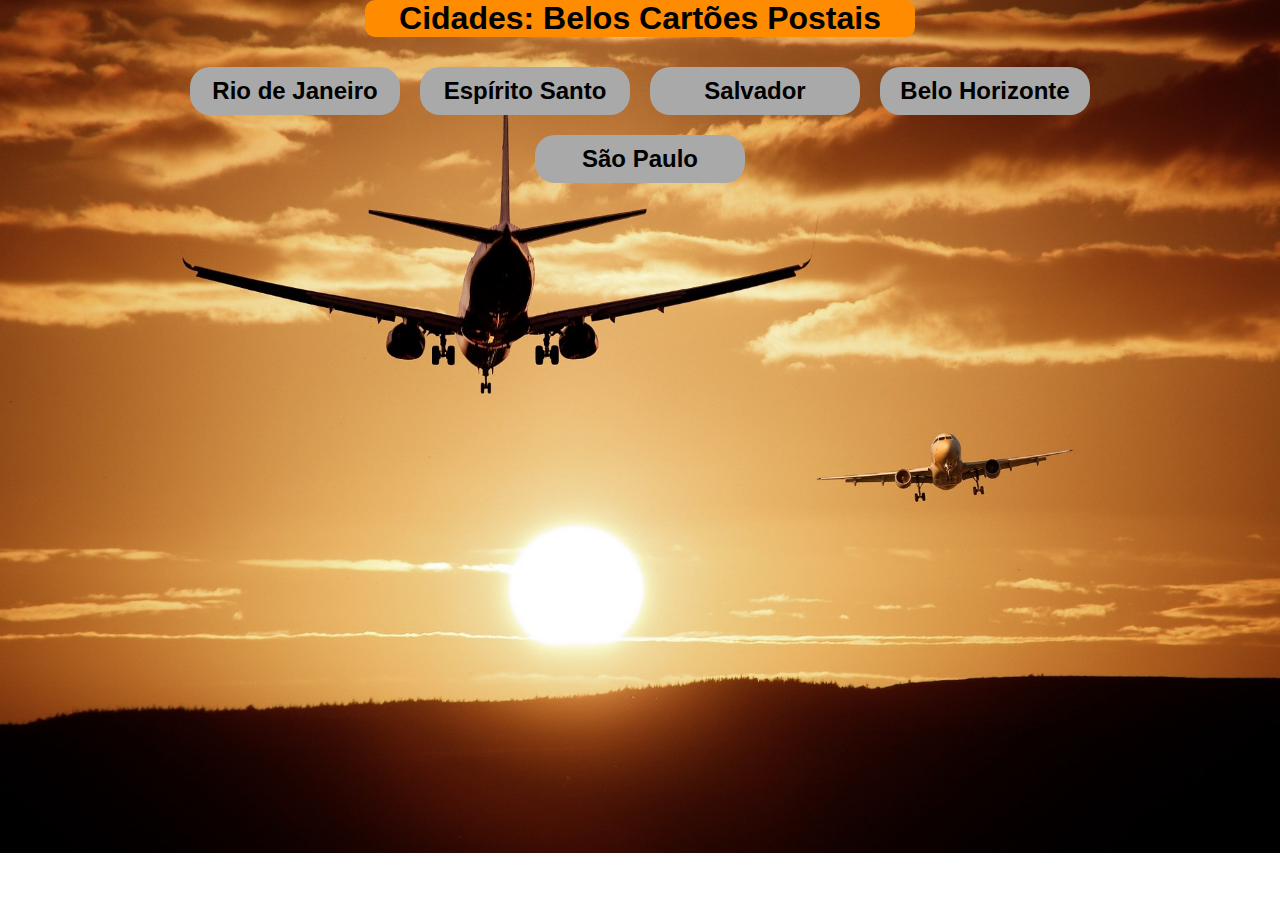
<file: index.html>
<!DOCTYPE html>
<html lang="pt-br">
<head>
    <meta charset="UTF-8">
    
    <meta http-equiv="X-UA-Compatible" content="IE=edge">
    <meta name="viewport" content="width=device-width, initial-scale=1.0">
    <link rel="stylesheet" href="./CSS/index.css">
    <title>Cidades: Belos Cartões Postais</title>
</head>
<body>
    <div class="nomeSite">
        <h1 class="nomeSite">Cidades: Belos Cartões Postais</h1>
    </div>

    <div class="locais">
    <h2><a href="rj.html" class="locais">Rio de Janeiro</a></h2>
    <h2><a href="es.html" class="locais">Espírito Santo</a></h2>
    <h2><a href="sa.html" class="locais">Salvador</a></h2>
    <h2><a href="bh.html" class="locais">Belo Horizonte</a></h2>
    <h2><a href="sp.html" class="locais">São Paulo</a></h2>
    </div>
</head>
</body>
</html>
</file>
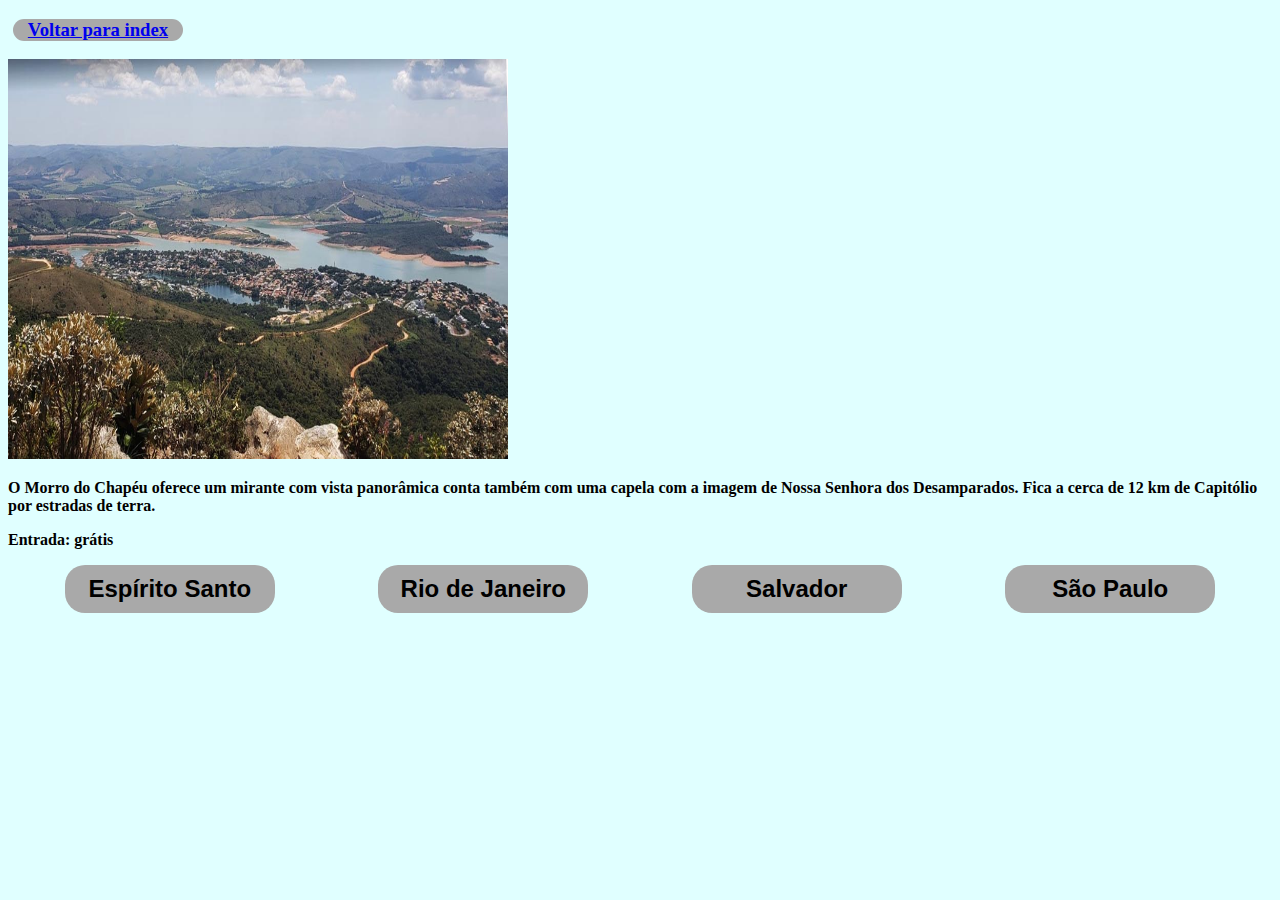
<file: bh.html>
<!DOCTYPE html>
<html lang="pt-br">
<head>
    <meta charset="UTF-8">
    <meta http-equiv="X-UA-Compatible" content="IE=edge">
    <link rel="stylesheet" href="./CSS/bh.css">
    <meta name="viewport" content="width=device-width, initial-scale=1.0">
    <title>Belo Horizonte</title>
</head>
<body>
    <div class="index">
        <h3><a href="index.html">Voltar para index</a></h3>
    </div>
    


<img src="./Images/bh.jpg" alt="Morro do Chapéu" width="500" height="400">

<div class="descricao">
    <p><strong>O Morro do Chapéu oferece um mirante com vista panorâmica conta também com uma capela com a imagem de Nossa Senhora dos Desamparados.
        Fica a cerca de 12 km de Capitólio por estradas de terra.</strong></p>
        <p><strong>Entrada: grátis</strong></p>
</div>

<div class="locais">
    <h2><a href="es.html" class="locais">Espírito Santo</a></h2>
    <h2><a href="rj.html" class="locais">Rio de Janeiro</a></h2>
    <h2><a href="sa.html" class="locais">Salvador</a></h2>
    <h2><a href="sp.html" class="locais">São Paulo</a></h2>
</div>

</body>
</html>
</file>
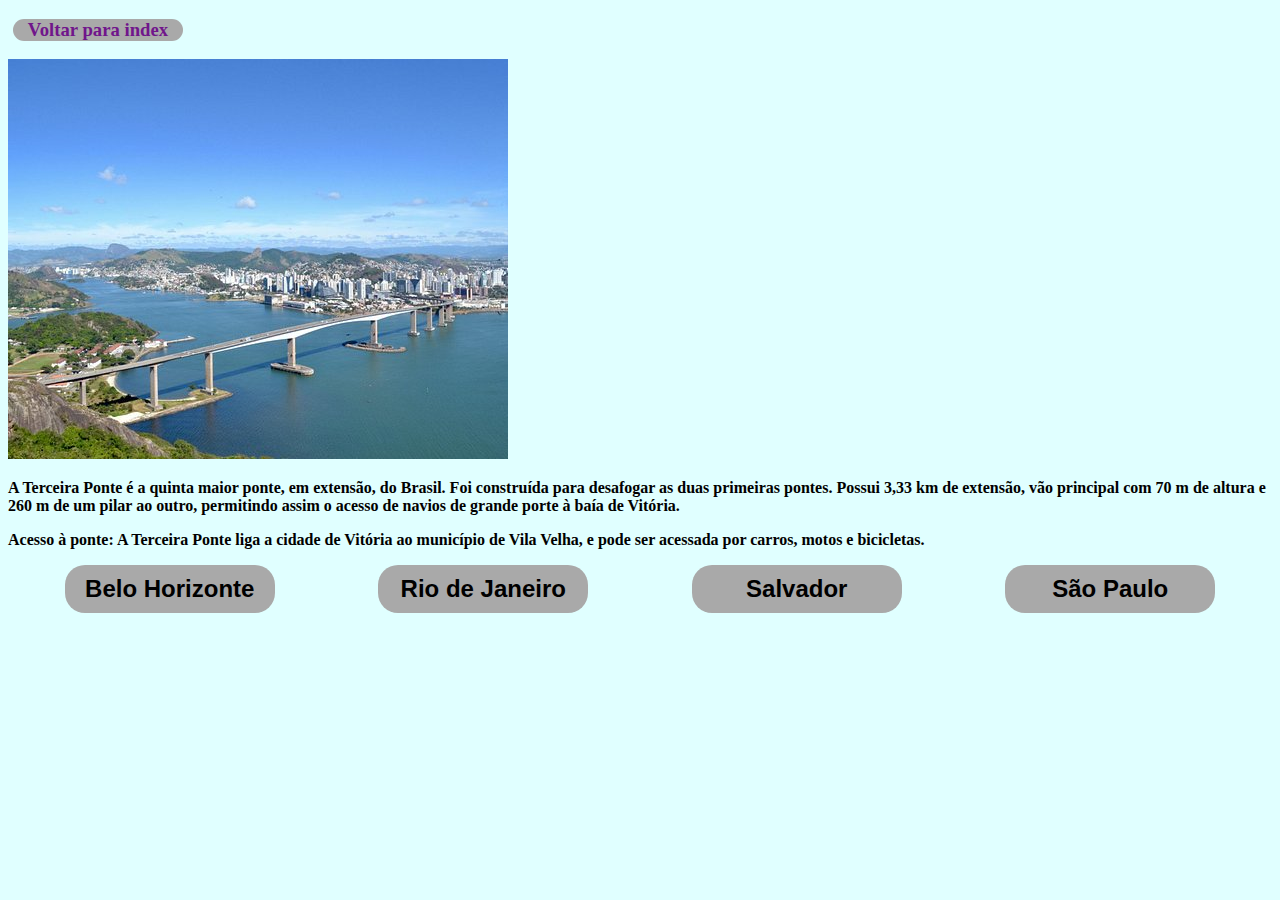
<file: es.html>
<!DOCTYPE html>
<html lang="pt-br">
<head>
    <meta charset="UTF-8">
    <meta http-equiv="X-UA-Compatible" content="IE=edge">
    <link rel="stylesheet" href="./CSS/es.css">
    <meta name="viewport" content="width=device-width, initial-scale=1.0">
    <title>Espírito Santo</title>
</head>
<body>
    <div class="index">
        <h3><a href="index.html" class="index">Voltar para index</a></h3>
    </div>
    


    <img src="./Images/es.jpg" alt="Terceira Ponte" width="500" height="400">
    
    <div class="descricao">
        <p><strong>A Terceira Ponte é a quinta maior ponte, em extensão, do Brasil. Foi construída para desafogar as duas primeiras pontes. Possui 3,33 km de extensão, vão principal com 70 m de altura e 260 m de um pilar ao outro, permitindo assim o acesso de navios de grande porte à baía de Vitória.</strong></p>
        <p><strong>Acesso à ponte: A Terceira Ponte liga a cidade de Vitória ao município de Vila Velha, e pode ser acessada por carros, motos e bicicletas.</strong></p>
    </div>
    
    <div class="locais">
        <h2><a href="bh.html" class="locais">Belo Horizonte</a></h2>
        <h2><a href="rj.html"class="locais">Rio de Janeiro</a></h2>
        <h2><a href="sa.html"class="locais">Salvador</a></h2>
        <h2><a href="sp.html"class="locais">São Paulo</a></h2>  
    </div>
  
</body>
</html>
</file>
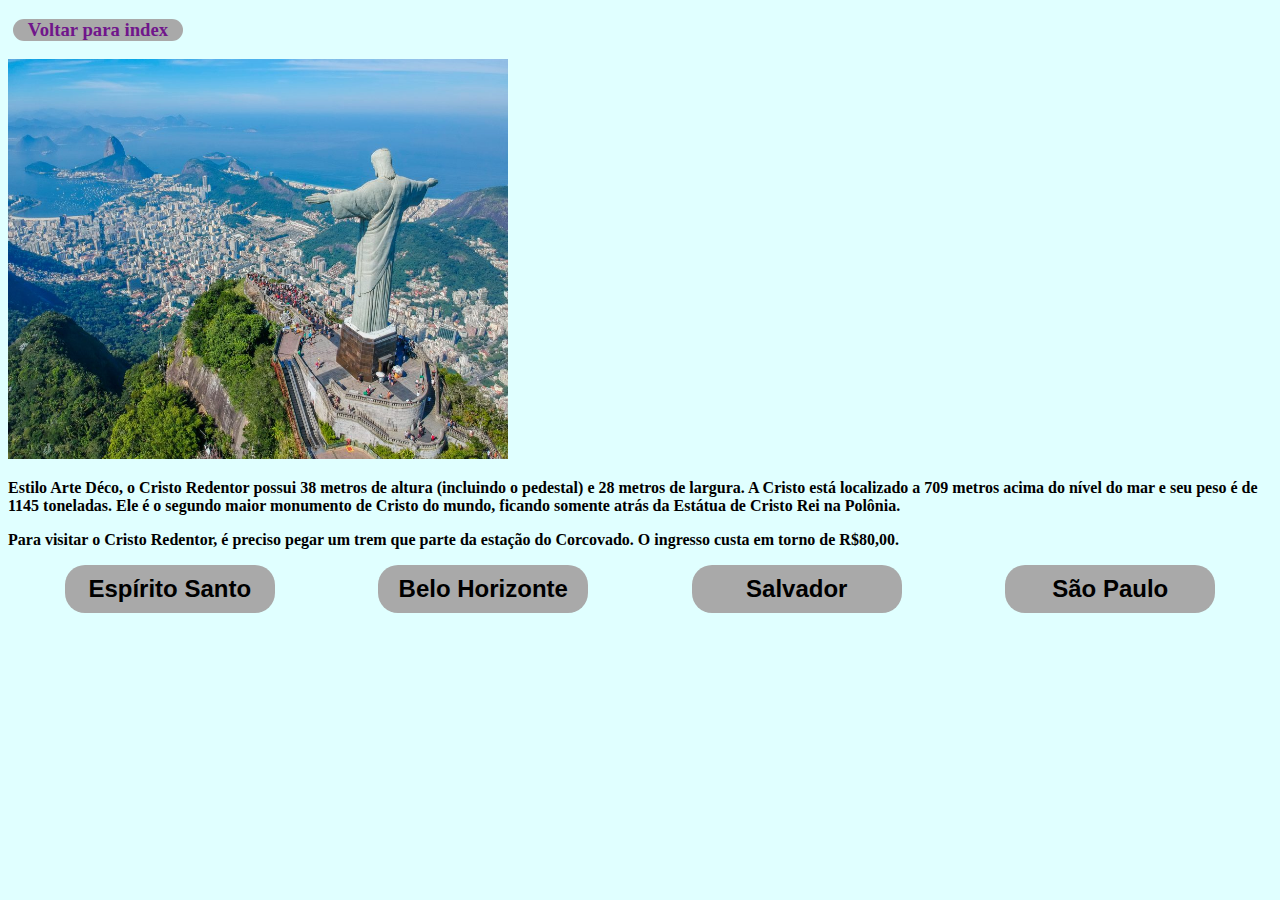
<file: rj.html>
<!DOCTYPE html>
<html lang="pt-br">
<head>
    <meta charset="UTF-8">
    <meta http-equiv="X-UA-Compatible" content="IE=edge">
    <link rel="stylesheet" href="./CSS/rj.css">
    <meta name="viewport" content="width=device-width, initial-scale=1.0">
    <title>Rio de Janeiro</title>
</head>
<body>
    <div class="index">
        <h3><a href="index.html" class="index">Voltar para index</a></h3>
    </div>
    


<img src="./Images/rj.jpg" alt="Cristo Redentor" width="500" height="400">

<div class="descricao">
    <p><strong>Estilo Arte Déco, o Cristo Redentor possui 38 metros de altura (incluindo o pedestal) e 28 metros de largura. A Cristo está localizado a 709 metros acima do nível do mar e seu peso é de 1145 toneladas. Ele é o segundo maior monumento de Cristo do mundo, ficando somente atrás da Estátua de Cristo Rei na Polônia.</strong> 

        <p><strong>Para visitar o Cristo Redentor, é preciso pegar um trem que parte da estação do Corcovado. O ingresso custa em torno de R$80,00.</strong></p>
</div>


<div class="locais">
<h2><a href="es.html" class="locais">Espírito Santo</a></h2>
<h2><a href="bh.html" class="locais">Belo Horizonte</a></h2>
<h2><a href="sa.html" class="locais">Salvador</a></h2>
<h2><a href="sp.html" class="locais">São Paulo</a></h2>
</div>

</body>
</html>
</file>
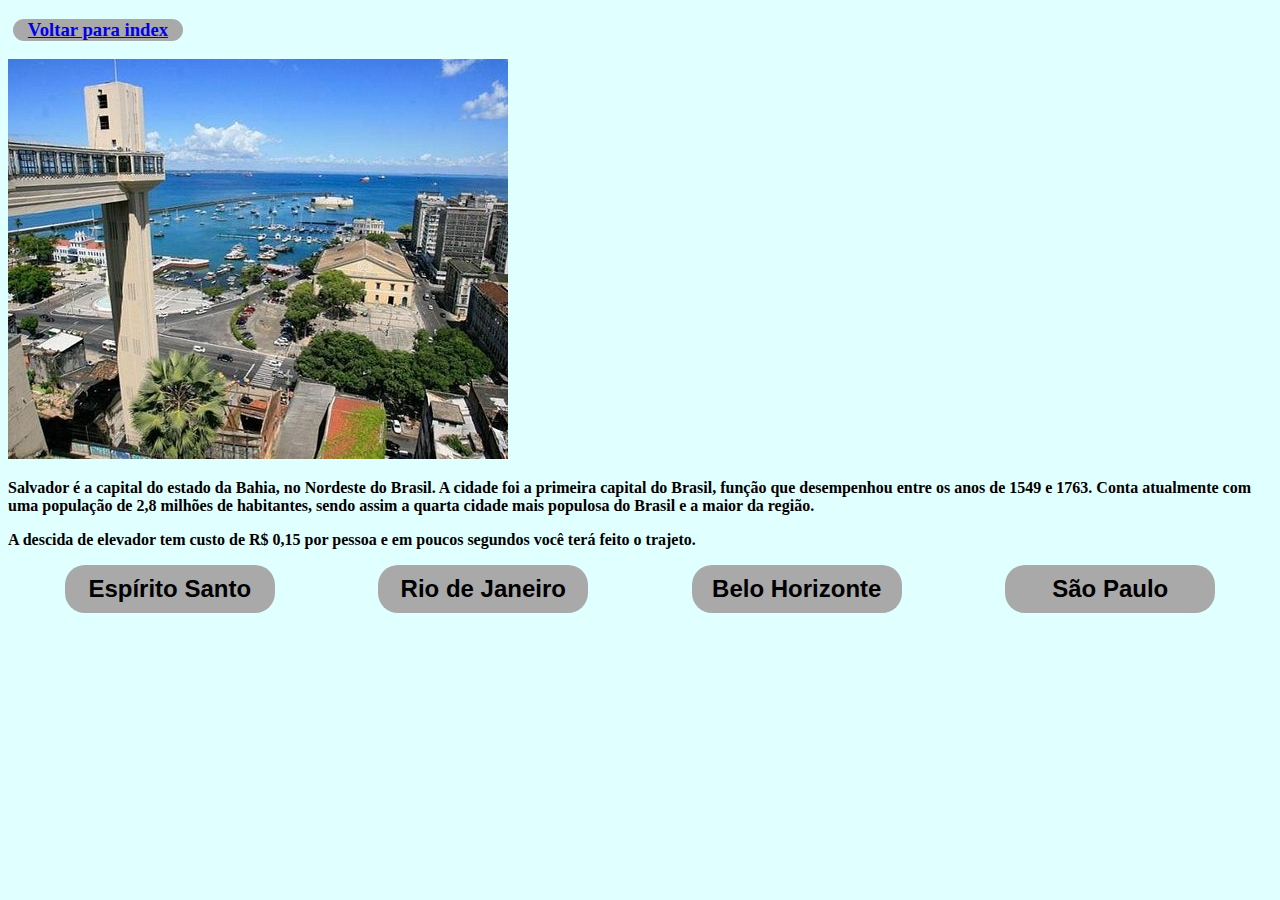
<file: sa.html>
<!DOCTYPE html>
<html lang="pt-br">
<head>
    <meta charset="UTF-8">
    <meta http-equiv="X-UA-Compatible" content="IE=edge">
    <link rel="stylesheet" href="./CSS/sa.css">
    <meta name="viewport" content="width=device-width, initial-scale=1.0">
    <title>Salvador</title>
</head>
<body>
    <div class="index">
        <h3><a href="index.html">Voltar para index</a></h3>
    </div>
    


<img src="./Images/salvador.jpg" alt="Elevador Lacerda" width="500" height="400">

<div class="descricao">
    <p><strong>
Salvador é a capital do estado da Bahia, no Nordeste do Brasil. A cidade foi a primeira capital do Brasil, função que desempenhou entre os anos de 1549 e 1763. Conta atualmente com uma população de 2,8 milhões de habitantes, sendo assim a quarta cidade mais populosa do Brasil e a maior da região.</strong></p>
<p><strong>A descida de elevador tem custo de R$ 0,15 por pessoa e em poucos segundos você terá feito o trajeto.</strong></p>
</div>

<div class="locais">
    <h2><a href="es.html" class="locais">Espírito Santo</a></h2>
    <h2><a href="rj.html" class="locais">Rio de Janeiro</a></h2>
    <h2><a href="bh.html" class="locais">Belo Horizonte</a></h2>
    <h2><a href="sp.html" class="locais">São Paulo</a></h2>
</div>

</body>
</html>
</file>
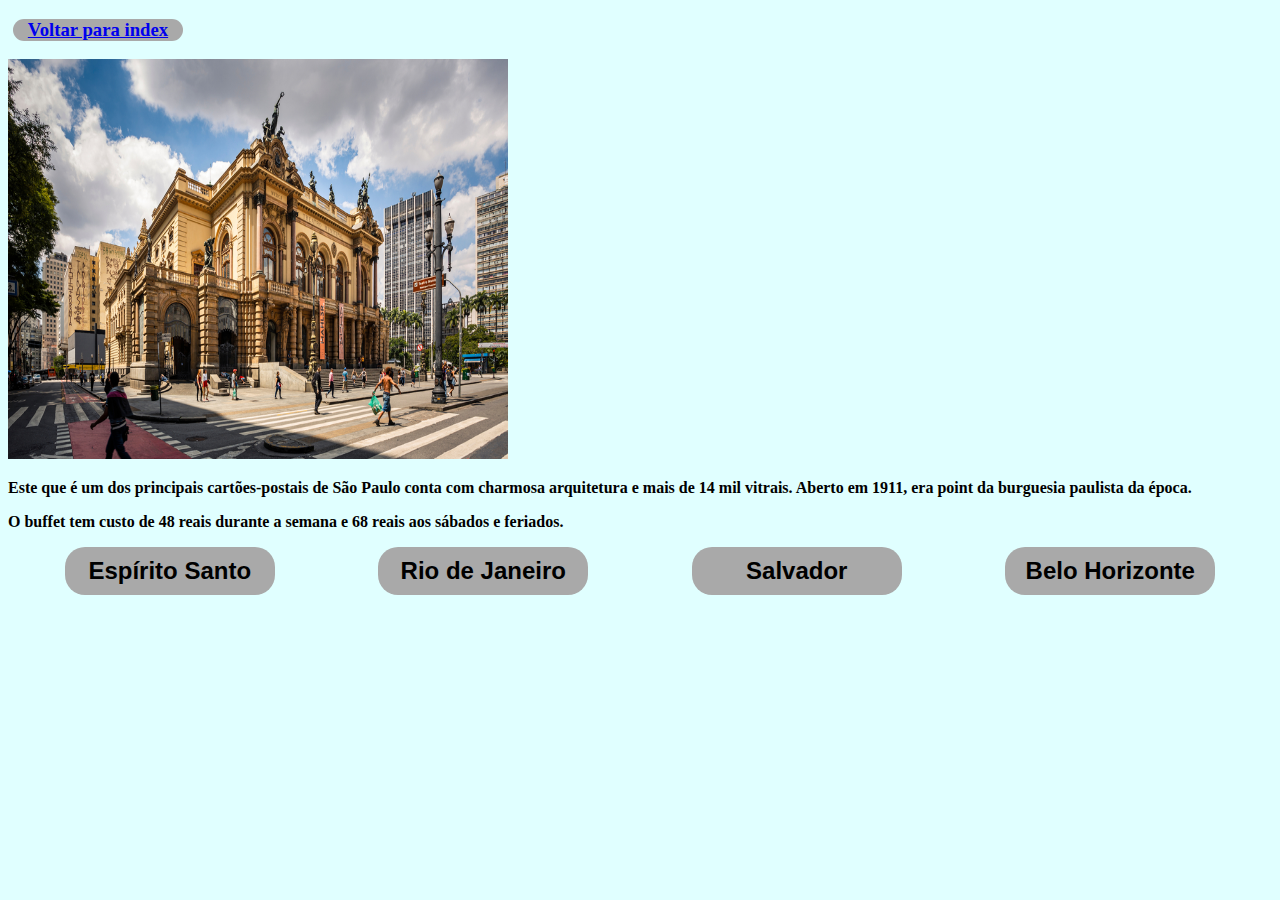
<file: sp.html>
<!DOCTYPE html>
<html lang="pt-br">
<head>
    <meta charset="UTF-8">
    <meta http-equiv="X-UA-Compatible" content="IE=edge">
    <link rel="stylesheet" href="./CSS/sp.css">
    <meta name="viewport" content="width=device-width, initial-scale=1.0">
    <title>São Paulo</title>
</head>
<body>
    <div class="index">
        <h3><a href="index.html">Voltar para index</a></h3>
    </div>



<img src="./Images/sp.jpg" alt="Theatro Municipal de São Paulo" width="500" height="400">

<div class="descricao">
    <p><strong>Este que é um dos principais cartões-postais de São Paulo conta com charmosa arquitetura e mais de 14 mil vitrais. Aberto em 1911, era point da burguesia paulista da época.</strong></p>
    <p><strong>O buffet tem custo de 48 reais durante a semana e 68 reais aos sábados e feriados.</strong></p>
</div>

<div class="locais">
    <h2><a href="es.html" class="locais">Espírito Santo</a></h2>
    <h2><a href="rj.html" class="locais">Rio de Janeiro</a></h2>
    <h2><a href="sa.html" class="locais">Salvador</a></h2>
    <h2><a href="bh.html" class="locais">Belo Horizonte</a></h2>
</div>

</body>
</html>
</file>
<file: CSS/index.css>
body{
    background-image: url("../Images/plane.jpg");
    max-width: 1000px;
    margin: 0 auto;
    padding: 0 20px;
    background-size: cover;
    background-repeat: no-repeat;
    
}

@media (max-width: 768px) {
  body {
    font-size: 16px;
    padding: 0 10px;
  }

}

h1{
    font-family: Arial, Helvetica, sans-serif;
    background-color: darkorange;
    border-radius: 10px;
}

.nomeSite{
    text-align: center;
    width: 550px;
    border: 500px;
    color: black;
    margin: 0 auto;
    margin-bottom: 20px;
}    

h2{
    font-family: Arial, Helvetica, sans-serif;
    background: darkgrey;
    padding: 5px 5px;
    text-align: center;
    width: 200px;
    margin: 15px;
    border-radius: 20px;
}

.locais{
    border: 1px darkolivegreen;
    margin: 5px;
    color: black;
    text-decoration: none;
    display: flex;
    flex-wrap: wrap;
    justify-content: center;
}

.locais h2 {
    font-size: 24px;
    margin: 10px;
  }
</file>
<file: CSS/bh.css>
body{
    background-color: lightcyan;
    max-width: 100%;
}

h2{
    font-family: Arial, Helvetica, sans-serif;
    background: darkgrey;
    padding: 5px 5px;
    text-align: center;
    width: 200px;
    margin: auto;
    border-radius: 20px;
}

.locais{
    border: 1px darkolivegreen;
    margin: 5px;
    color: black;
    text-decoration: none;
    display: flex;  /*Transforma o h2 permitindo uma alteração maior*/
    justify-content: space-around; /*Distribui o espaço de maneira igual, permitindo que fiquem lado a lado*/
}

.descricao{
    font-size: medium;
}

.index{
    color: rgb(112, 22, 139);
    background: darkgray;
    width: 170px;
    text-align: center;
    text-decoration: none;
    margin: 5px;
    border-radius: 20px;
}
</file>
<file: CSS/es.css>
body{
    background-color: lightcyan;
    max-width: 100%;
}

h2{
    font-family: Arial, Helvetica, sans-serif;
    background: darkgrey;
    padding: 5px 5px;
    text-align: center;
    width: 200px;
    margin: auto;
    border-radius: 20px;
}

.locais{
    border: 1px darkolivegreen;
    margin: 5px;
    color: black;
    text-decoration: none;
    display: flex;  /*Transforma o h2 permitindo uma alteração maior*/
    justify-content: space-around; /*Distribui o espaço de maneira igual, permitindo que fiquem lado a lado*/
}

.descricao{
    font-size: medium;
}

.index{
    color: rgb(112, 22, 139);
    background: darkgray;
    width: 170px;
    text-align: center;
    text-decoration: none;
    margin: 5px;
    border-radius: 20px;
}
</file>
<file: CSS/rj.css>
body{
    background-color: lightcyan;
    max-width: 100%;
}

h2{
    font-family: Arial, Helvetica, sans-serif;
    background: darkgrey;
    padding: 5px 5px;
    text-align: center;
    width: 200px;
    margin: auto;
    border-radius: 20px;
}

.locais{
    border: 1px darkolivegreen;
    margin: 5px;
    color: black;
    text-decoration: none;
    display: flex;  /*Transforma o h2 permitindo uma alteração maior*/
    justify-content: space-around; /*Distribui o espaço de maneira igual, permitindo que fiquem lado a lado*/
}

.descricao{
    font-size: medium;
}

.index{
    color: rgb(112, 22, 139);
    background: darkgray;
    width: 170px;
    text-align: center;
    text-decoration: none;
    margin: 5px;
    border-radius: 20px;
}
</file>
<file: CSS/sa.css>
body{
    background-color: lightcyan;
    max-width: 100%;
}

h2{
    font-family: Arial, Helvetica, sans-serif;
    background: darkgrey;
    padding: 5px 5px;
    text-align: center;
    width: 200px;
    margin: auto;
    border-radius: 20px;
}

.locais{
    border: 1px darkolivegreen;
    margin: 5px;
    color: black;
    text-decoration: none;
    display: flex;  /*Transforma o h2 permitindo uma alteração maior*/
    justify-content: space-around; /*Distribui o espaço de maneira igual, permitindo que fiquem lado a lado*/
}

.descricao{
    font-size: medium;
}

.index{
    color: rgb(112, 22, 139);
    background: darkgray;
    width: 170px;
    text-align: center;
    text-decoration: none;
    margin: 5px;
    border-radius: 20px;
}
</file>
<file: CSS/sp.css>
body{
    background-color: lightcyan;
    max-width: 100%;
}

h2{
    font-family: Arial, Helvetica, sans-serif;
    background: darkgrey;
    padding: 5px 5px;
    text-align: center;
    width: 200px;
    margin: auto;
    border-radius: 20px;
}

.locais{
    border: 1px darkolivegreen;
    margin: 5px;
    color: black;
    text-decoration: none;
    display: flex;  /*Transforma o h2 permitindo uma alteração maior*/
    justify-content: space-around; /*Distribui o espaço de maneira igual, permitindo que fiquem lado a lado*/
}

.descricao{
    font-size: medium;
}

.index{
    color: rgb(112, 22, 139);
    background: darkgray;
    width: 170px;
    text-align: center;
    text-decoration: none;
    margin: 5px;
    border-radius: 20px;
}
</file>
